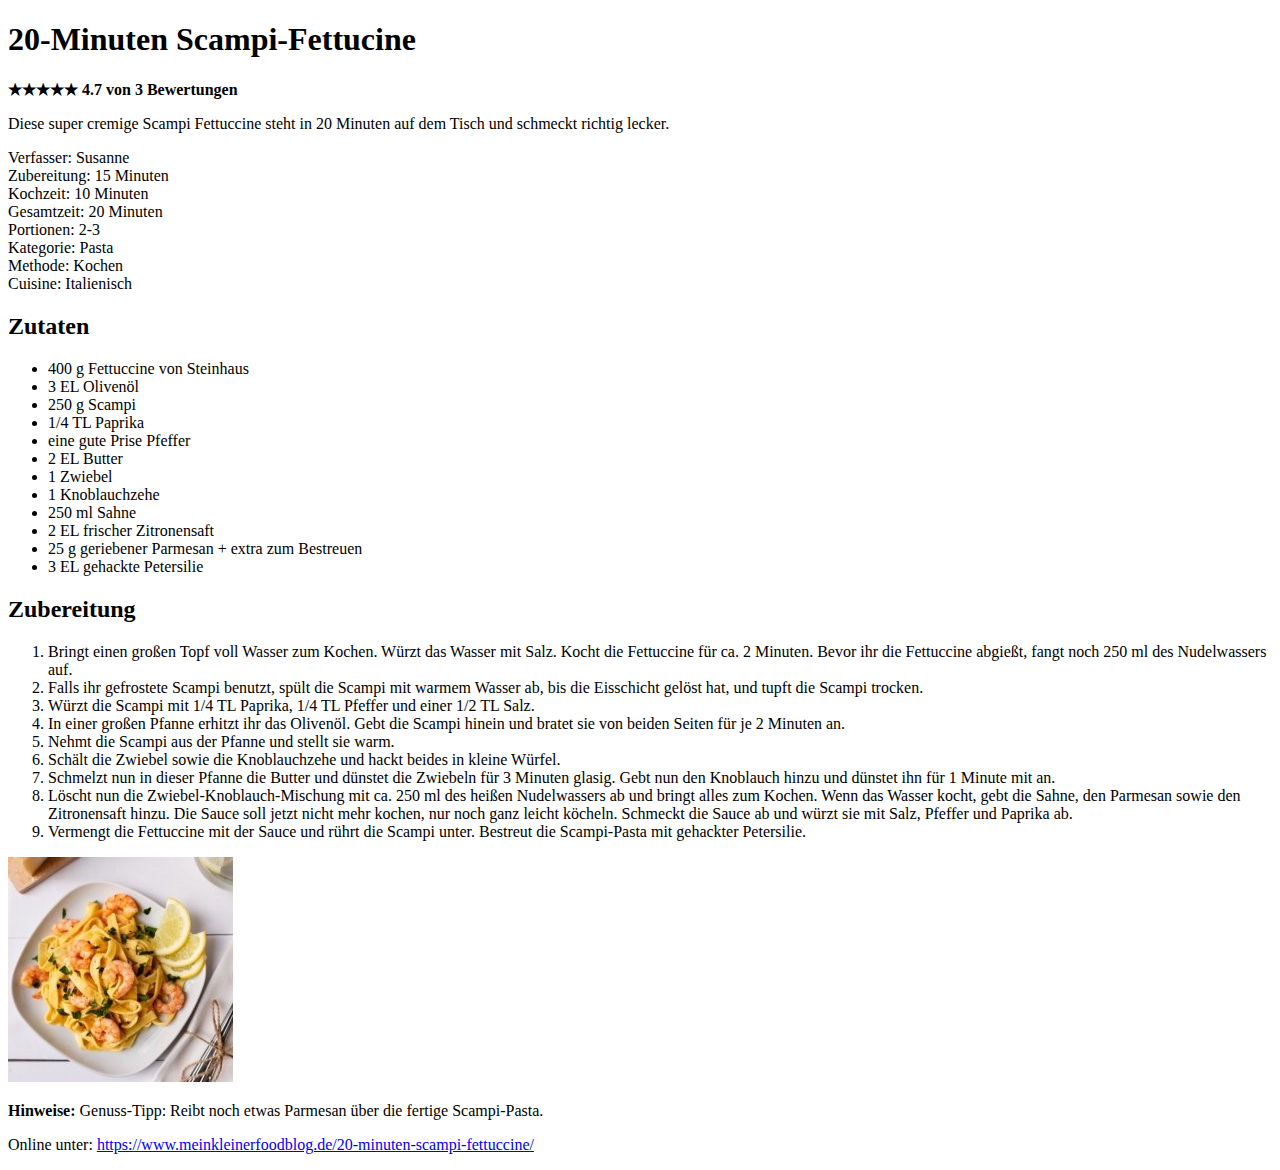
<file: testRecipe/scampi_fettucine.html>
<!DOCTYPE html>
<html lang="de">
<head>
    <meta charset="UTF-8">
    <title>20-Minuten Scampi-Fettucine</title>
    <script type="application/ld+json">
    {
      "@context": "https://schema.org/",
      "@type": "Recipe",
      "name": "20-Minuten Scampi-Fettucine",
      "author": {
        "@type": "Person",
        "name": "Susanne"
      },
      "prepTime": "PT15M",
      "cookTime": "PT10M",
      "totalTime": "PT20M",
      "recipeYield": "2-3 Portionen",
      "category": "Pasta",
      "recipeCuisine": "Italienisch",
      "ingredients": [
        "400 g Fettuccine von Steinhaus",
        "3 EL Olivenöl",
        "250 g Scampi",
        "1/4 TL Paprika",
        "eine gute Prise Pfeffer",
        "2 EL Butter",
        "1 Zwiebel",
        "1 Knoblauchzehe",
        "250 ml Sahne",
        "2 EL frischer Zitronensaft",
        "25 g geriebener Parmesan + extra zum Bestreuen",
        "3 EL gehackte Petersilie"
      ],
      "recipeInstructions": [
        "Bringt einen großen Topf voll Wasser zum Kochen. Würzt das Wasser mit Salz. Kocht die Fettuccine für ca. 2 Minuten. Bevor ihr die Fettuccine abgießt, fangt noch 250 ml des Nudelwassers auf.",
        "Falls ihr gefrostete Scampi benutzt, spült die Scampi mit warmem Wasser ab, bis die Eisschicht gelöst hat, und tupft die Scampi trocken.",
        "Würzt die Scampi mit 1/4 TL Paprika, 1/4 TL Pfeffer und einer 1/2 TL Salz.",
        "In einer großen Pfanne erhitzt ihr das Olivenöl. Gebt die Scampi hinein und bratet sie von beiden Seiten für je 2 Minuten an.",
        "Nehmt die Scampi aus der Pfanne und stellt sie warm.",
        "Schält die Zwiebel sowie die Knoblauchzehe und hackt beides in kleine Würfel.",
        "Schmelzt nun in dieser Pfanne die Butter und dünstet die Zwiebeln für 3 Minuten glasig. Gebt nun den Knoblauch hinzu und dünstet ihn für 1 Minute mit an.",
        "Löscht nun die Zwiebel-Knoblauch-Mischung mit ca. 250 ml des heißen Nudelwassers ab und bringt alles zum Kochen. Wenn das Wasser kocht, gebt die Sahne, den Parmesan sowie den Zitronensaft hinzu. Die Sauce soll jetzt nicht mehr kochen, nur noch ganz leicht köcheln. Schmeckt die Sauce ab und würzt sie mit Salz, Pfeffer und Paprika ab.",
        "Vermengt die Fettuccine mit der Sauce und rührt die Scampi unter. Bestreut die Scampi-Pasta mit gehackter Petersilie."
      ],
      "recipeNotes": "Genuss-Tipp: Reibt noch etwas Parmesan über die fertige Scampi-Pasta.",
      "image": "./scampi_fettucine.jpg",
      "url": "https://www.meinkleinerfoodblog.de/20-minuten-scampi-fettuccine/"
    }
    </script>
</head>
<body>
    <h1>20-Minuten Scampi-Fettucine</h1>
    <p><strong>★★★★★ 4.7 von 3 Bewertungen</strong></p>

    <p>Diese super cremige Scampi Fettuccine steht in 20 Minuten auf dem Tisch und schmeckt richtig lecker.</p>

    <p>
        Verfasser: Susanne<br>
        Zubereitung: 15 Minuten<br>
        Kochzeit: 10 Minuten<br>
        Gesamtzeit: 20 Minuten<br>
        Portionen: 2-3<br>
        Kategorie: Pasta<br>
        Methode: Kochen<br>
        Cuisine: Italienisch
    </p>

    <h2>Zutaten</h2>
    <ul>
        <li>400 g Fettuccine von Steinhaus</li>
        <li>3 EL Olivenöl</li>
        <li>250 g Scampi</li>
        <li>1/4 TL Paprika</li>
        <li>eine gute Prise Pfeffer</li>
        <li>2 EL Butter</li>
        <li>1 Zwiebel</li>
        <li>1 Knoblauchzehe</li>
        <li>250 ml Sahne</li>
        <li>2 EL frischer Zitronensaft</li>
        <li>25 g geriebener Parmesan + extra zum Bestreuen</li>
        <li>3 EL gehackte Petersilie</li>
    </ul>

    <h2>Zubereitung</h2>
    <ol>
        <li>Bringt einen großen Topf voll Wasser zum Kochen. Würzt das Wasser mit Salz. Kocht die Fettuccine für ca. 2 Minuten. Bevor ihr die Fettuccine abgießt, fangt noch 250 ml des Nudelwassers auf.</li>
        <li>Falls ihr gefrostete Scampi benutzt, spült die Scampi mit warmem Wasser ab, bis die Eisschicht gelöst hat, und tupft die Scampi trocken.</li>
        <li>Würzt die Scampi mit 1/4 TL Paprika, 1/4 TL Pfeffer und einer 1/2 TL Salz.</li>
        <li>In einer großen Pfanne erhitzt ihr das Olivenöl. Gebt die Scampi hinein und bratet sie von beiden Seiten für je 2 Minuten an.</li>
        <li>Nehmt die Scampi aus der Pfanne und stellt sie warm.</li>
        <li>Schält die Zwiebel sowie die Knoblauchzehe und hackt beides in kleine Würfel.</li>
        <li>Schmelzt nun in dieser Pfanne die Butter und dünstet die Zwiebeln für 3 Minuten glasig. Gebt nun den Knoblauch hinzu und dünstet ihn für 1 Minute mit an.</li>
        <li>Löscht nun die Zwiebel-Knoblauch-Mischung mit ca. 250 ml des heißen Nudelwassers ab und bringt alles zum Kochen. Wenn das Wasser kocht, gebt die Sahne, den Parmesan sowie den Zitronensaft hinzu. Die Sauce soll jetzt nicht mehr kochen, nur noch ganz leicht köcheln. Schmeckt die Sauce ab und würzt sie mit Salz, Pfeffer und Paprika ab.</li>
        <li>Vermengt die Fettuccine mit der Sauce und rührt die Scampi unter. Bestreut die Scampi-Pasta mit gehackter Petersilie.</li>
    </ol>
    <img src="./scampi_fettucine.jpg" alt="scampi image"></img>
    <p><strong>Hinweise:</strong> Genuss-Tipp: Reibt noch etwas Parmesan über die fertige Scampi-Pasta.</p>

    <p>Online unter: <a href="https://www.meinkleinerfoodblog.de/20-minuten-scampi-fettuccine/">https://www.meinkleinerfoodblog.de/20-minuten-scampi-fettuccine/</a></p>
</body>
</html>
</file>
